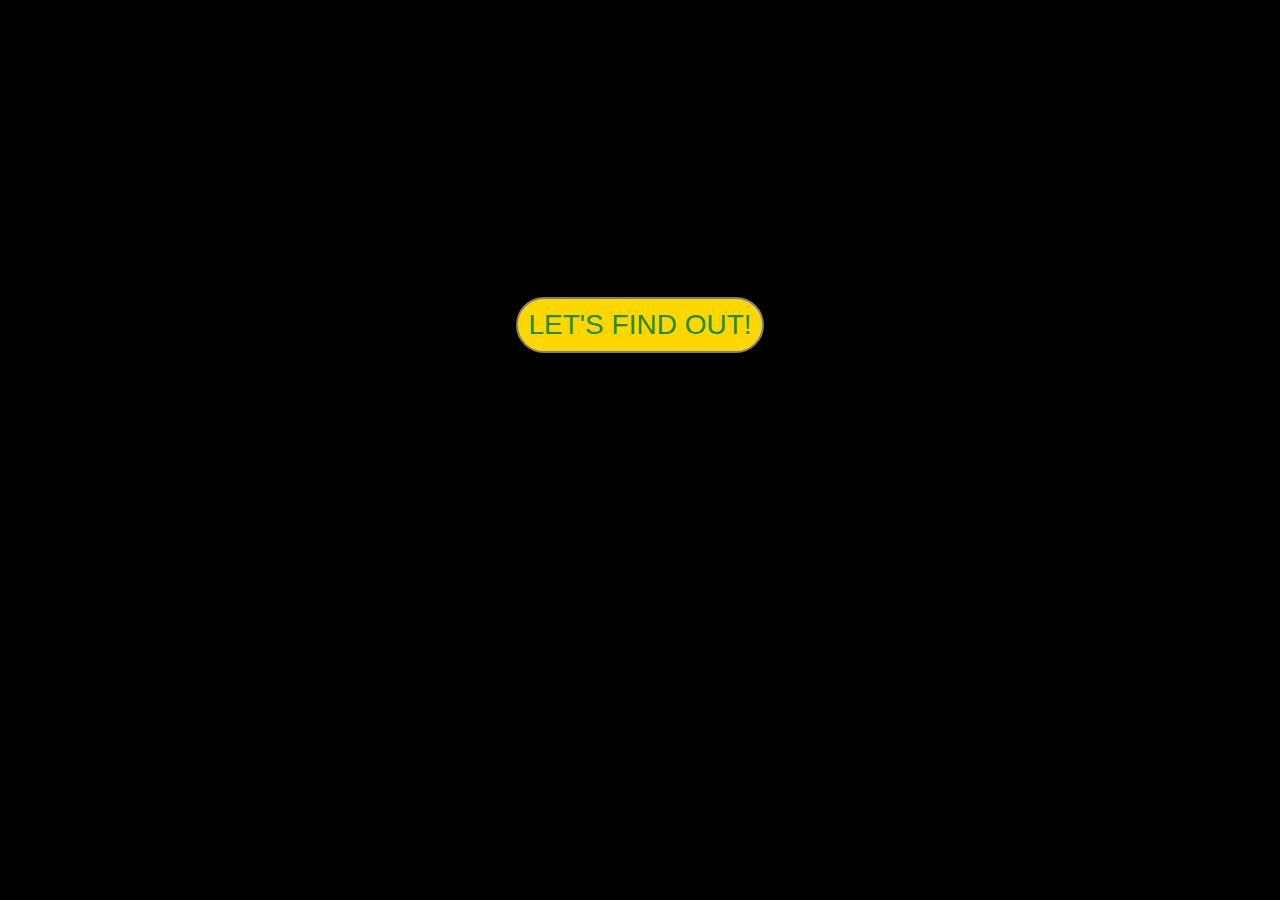
<file: index.html>
<!DOCTYPE html>
<html lang="en">
<head>
    <meta charset="UTF-8">
    <meta name="viewport" content="width=device-width, initial-scale=1.0">
    <meta http-equiv="X-UA-Compatible" content="ie=edge">
    <title>Famous Author Quote Quiz</title>
    <link rel='stylesheet' type= "text/css" href="style.css">
</head>
<body>
    <div class='container'>
        
    </div>
    <script src="https://code.jquery.com/jquery-3.3.1.js"></script>
	<script src="main.js"></script>
</body>
</html>
</file>
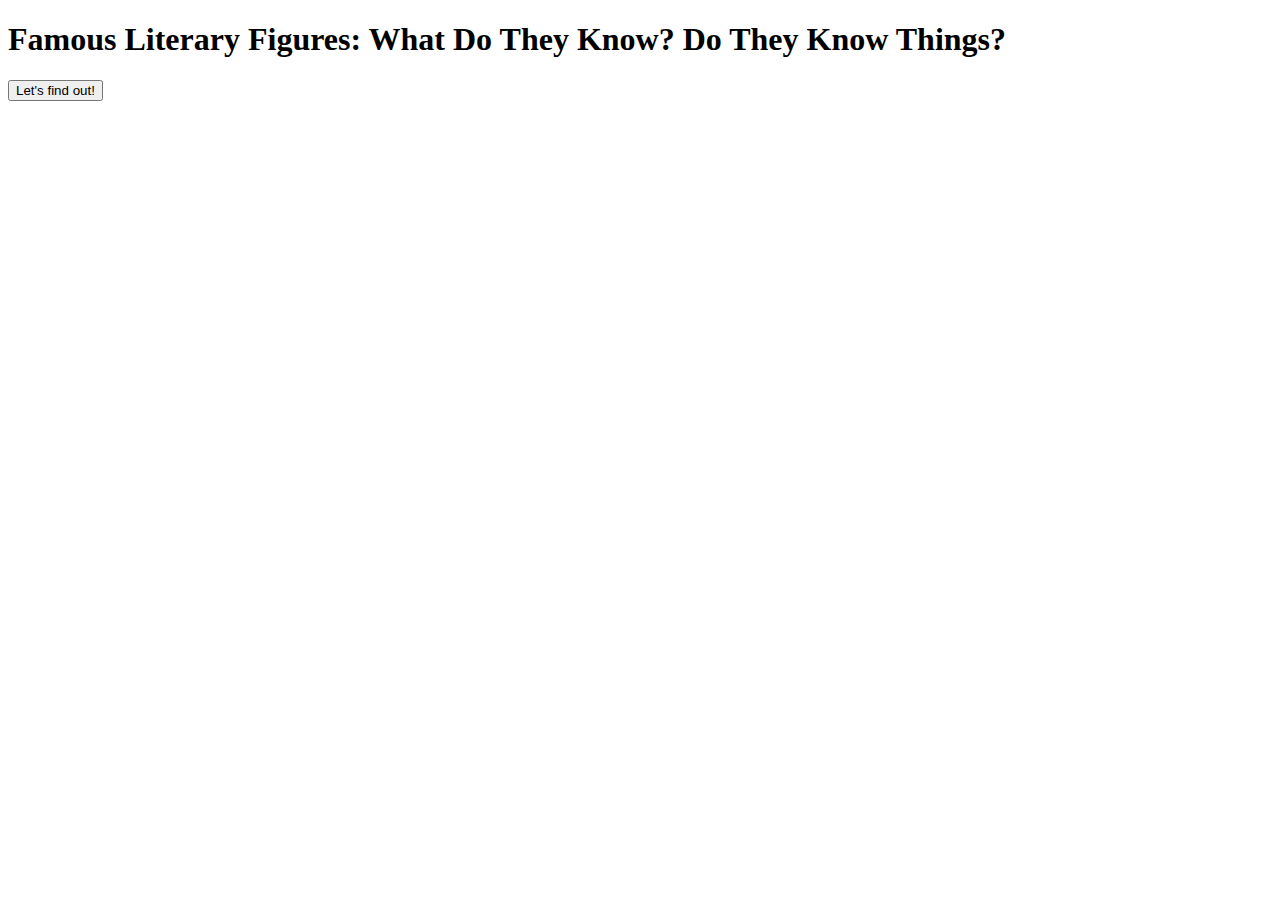
<file: startpage.html>
<!DOCTYPE html>
<html lang="en">
<head>
    <meta charset="UTF-8">
    <meta name="viewport" content="width=device-width, initial-scale=1.0">
    <meta http-equiv="X-UA-Compatible" content="ie=edge">
    <title>Starting page for app</title>
</head>
<body>
    <div class='container'>
        <section id='js-welcome'>
            <h1>Welcome! Are you ready for our quiz?</h1>
            <h2>This quiz is about ...</h2>
            <button id='js-start-button'>Start Quiz</button>
        </section>
    </div>
    <script src="https://code.jquery.com/jquery-3.3.1.js"></script>
	<script src="main.js"></script>
</body>
</html>
</file>
<file: style.css>
* {
    box-sizing: border-box;
}

fieldset{
    border: 0px; 
}


body{
    background-color: black;
    background-image: url(https://images.all-free-download.com/images/graphiclarge/book_ends_311495.jpg); 
    background-repeat: repeat-y;
    /*background-size: cover;*/ 
    color: black; 
    /* background-position: absolute; */
    background-size: 100%;  
}

section{
    margin-top: 25px; 
    font-size: 12px; 
    max-width: 250px; 
    margin-right: auto;
    margin-left: auto;
    text-align: center;   
}

form {
    display: block; 
    text-align: left;     
}




input[type='submit'] {
    font-size: 12px;
    padding: 10px;
    margin-top: 25px;
    border-radius: 50px;
    cursor: crosshair;
    background-color: gold;
    color: forestgreen;
    border: 2px solid grey;
    text-transform: uppercase;
    font-family: Verdana, Geneva, Tahoma, sans-serif;
    margin: auto;  
    display: block; 
}

input[type='submit']:hover {
    background-color: forestgreen;
    color: gold;
}

.animated-gif{
    width: 225px;
    height: 150px;
    margin: auto;  
}



@media only screen and (min-width: 768px) {

    * {
        margin-left: auto;
        margin-right: auto;
    }

    input[type='submit'] {
        font-size: 28px;
        padding: 10px;
        margin-top: 25px;
        border-radius: 50px;
        cursor: crosshair;
        background-color: gold;
        color: forestgreen;
        border: 2px solid grey;
        text-transform: uppercase;
        font-family: Verdana, Geneva, Tahoma, sans-serif; 
    }

    #title {
        text-align: center;
    }


    section {
        display: block;
        margin-top: 50px; 
        font-size: 30px; 
        max-width: 500px; 
        margin-left: auto;
        margin-right: auto; 
    }



    .animated-gif {
        display: block;
        width: 500px;
        height: 350px;
        margin-left: auto;
        margin-right: auto;
    }
}

@media only screen and (min-width: 960px) {
section{
    max-width:750px;     
}
}
</file>
